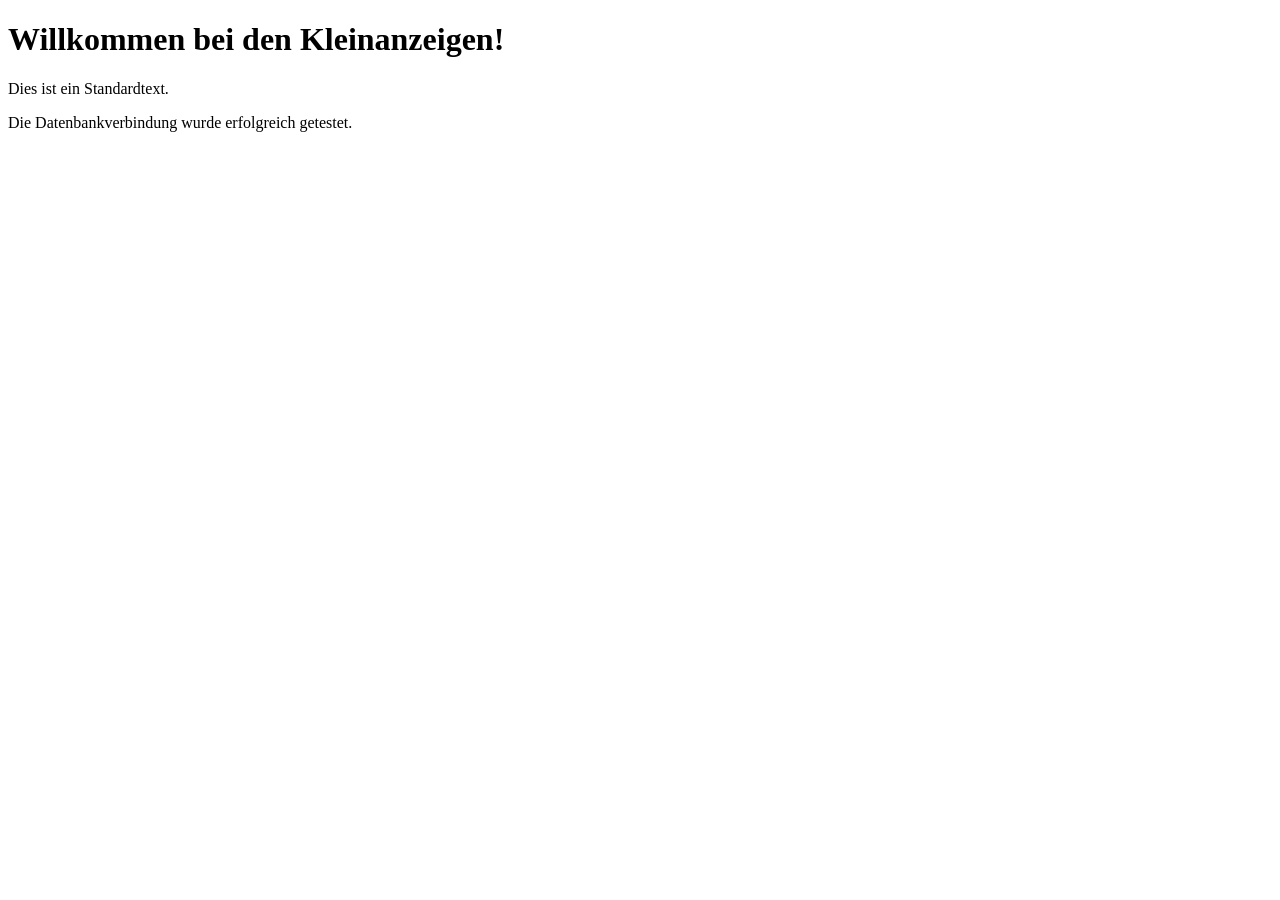
<file: src/main/resources/templates/index.html>
<!DOCTYPE html>
<html lang="en" xmlns:th="http://www.thymeleaf.org">
<head>
    <meta charset="UTF-8">
    <title>Kleinanzeigen App</title>
</head>
<body>
    <h1>Willkommen bei den Kleinanzeigen!</h1>
    <p th:text="${message}">Dies ist ein Standardtext.</p>
    <p>Die Datenbankverbindung wurde erfolgreich getestet.</p>
</body>
</html>
</file>
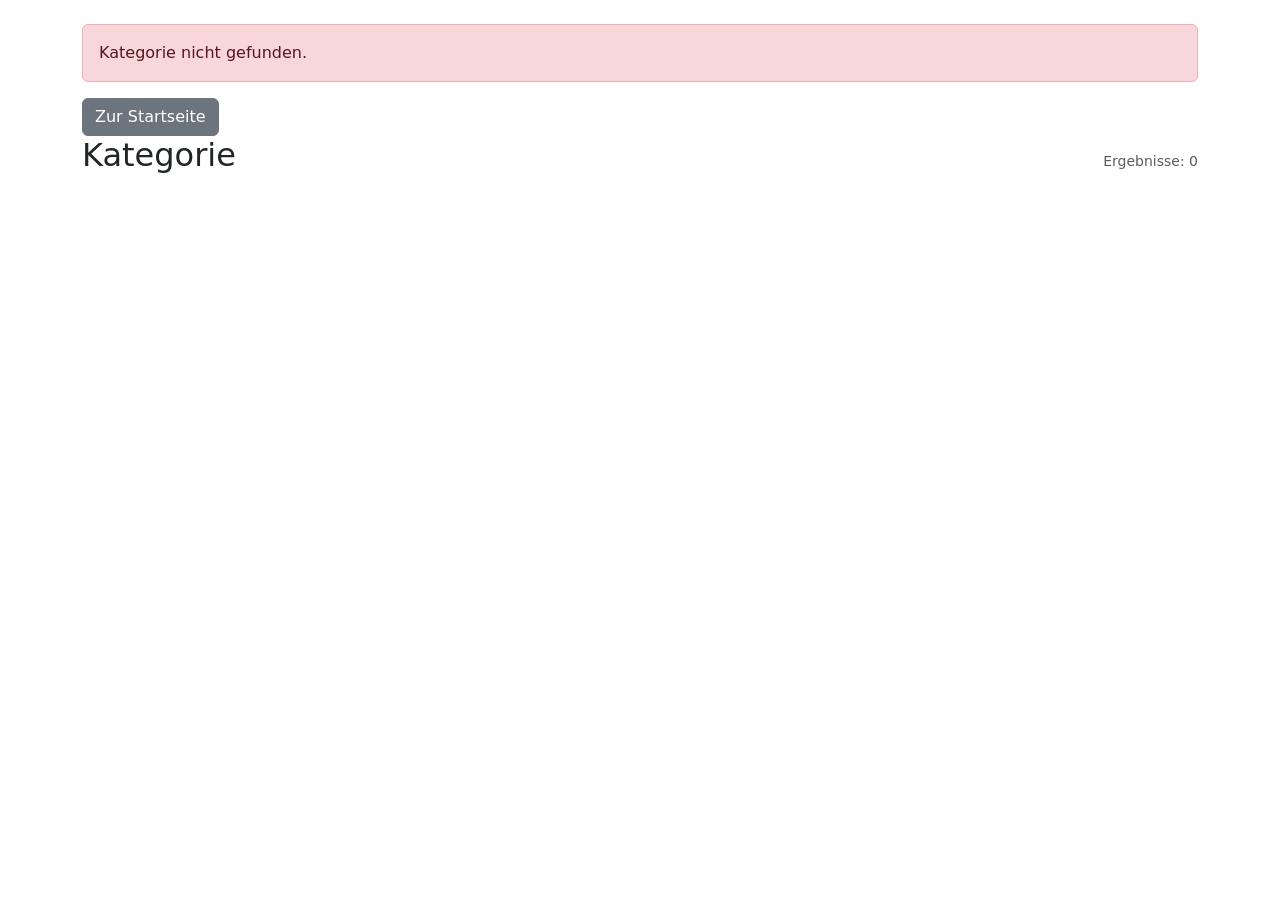
<file: src/main/resources/templates/categories.html>
<!DOCTYPE html>
<html xmlns:th="http://www.thymeleaf.org" lang="de">
<head>
    <meta charset="UTF-8" />
    <meta name="viewport" content="width=device-width, initial-scale=1" />
    <title th:text="'Kategorie: ' + (${category != null} ? ${category} : 'Unbekannt')">Kategorie</title>

    <link href="https://cdn.jsdelivr.net/npm/bootstrap@5.3.0/dist/css/bootstrap.min.css" rel="stylesheet"/>
    <link href="https://cdn.jsdelivr.net/npm/bootstrap-icons@1.11.3/font/bootstrap-icons.css" rel="stylesheet">
    <link rel="stylesheet" th:href="@{/css/styles.css}" />
</head>
<body>
<!-- navbar -->
<div th:replace="~{fragments/navbar :: navbar(${category})}"></div>


<main class="container my-4">
    <div th:if="${errorMessage != null}">
        <div class="alert alert-danger" th:text="${errorMessage}">Kategorie nicht gefunden.</div>
        <a href="/" class="btn btn-secondary">Zur Startseite</a>
    </div>

    <div>
        <div class="d-flex justify-content-between align-items-baseline mb-3">
            <h2 th:text="${category}">Kategorie</h2>
            <small class="text-muted" th:text="'Ergebnisse: ' + ${totalElements}">Ergebnisse: 0</small>
        </div>

        <!-- ads -->
        <div th:replace="~{fragments/ad-list-horizontal-paged :: ad-list-horizontal-paged(${'categories/' + category}, 'Für diese Kategorie wurden noch keine Anzeigen veröffentlicht.')}"></div>
    </div>
</main>

<script src="https://cdn.jsdelivr.net/npm/bootstrap@5.3.0/dist/js/bootstrap.bundle.min.js"></script>
</body>
</html>
</file>
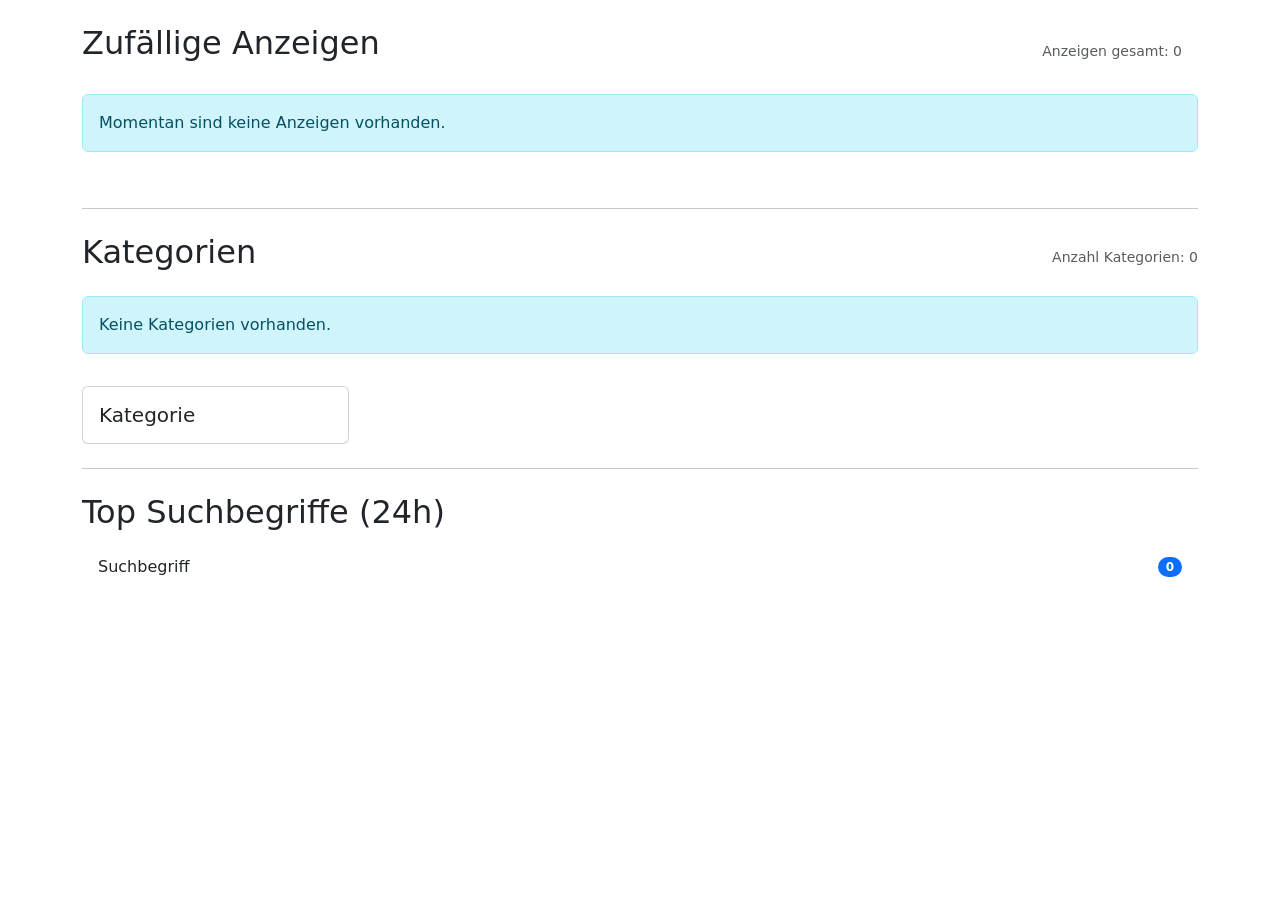
<file: src/main/resources/templates/home.html>
<!DOCTYPE html>
<html xmlns:th="http://www.thymeleaf.org" lang="de">
<head>
    <meta charset="UTF-8" />
    <meta name="viewport" content="width=device-width, initial-scale=1" />
    <title>Kleinanzeigen - Startseite</title>

    <!-- Bootstrap CSS (CDN) -->
    <link href="https://cdn.jsdelivr.net/npm/bootstrap@5.3.0/dist/css/bootstrap.min.css" rel="stylesheet"/>
    <link href="https://cdn.jsdelivr.net/npm/bootstrap-icons@1.11.3/font/bootstrap-icons.css" rel="stylesheet">

    <!-- own CSS -->
    <link rel="stylesheet" th:href="@{/css/styles.css}" />
</head>
<body>
<!-- navbar -->
<div th:replace="~{fragments/navbar :: navbar(${null})}"></div>

<main class="container my-4">

    <!-- Random ads -->
    <section>
        <div class="d-flex justify-content-between align-items-center mb-3">
            <h2 class="mb-3">Zufällige Anzeigen</h2>
            <div>
                <small class="text-muted me-3">Anzeigen gesamt: <span th:text="${adCount}">0</span></small>
            </div>
        </div>
        <div class="row g-3">
            <div class="col-12" th:if="${#lists.isEmpty(randomAds)}">
                <div class="alert alert-info">Momentan sind keine Anzeigen vorhanden.</div>
            </div>

            <div class="col-sm-6 col-md-4 col-lg-3" th:each="ad : ${randomAds}">
                <div th:replace="~{fragments/ad-card :: ad-card(${ad})}"></div>
            </div>
        </div>
    </section>

    <hr class="my-4"/>

    <!-- Categories -->
    <section>
        <div class="d-flex justify-content-between align-items-center mb-3">
            <h2>Kategorien</h2>
            <div>
                <small class="text-muted">Anzahl Kategorien: <span th:text="${categoryCount}">0</span></small>
            </div>
        </div>

        <div class="row g-3">
            <div class="col-12" th:if="${#lists.isEmpty(categories)}">
                <div class="alert alert-info">Keine Kategorien vorhanden.</div>
            </div>

            <div class="col-6 col-md-4 col-lg-3" th:each="cat : ${categories}">
                <a th:href="@{'/categories/' + ${cat}}" class="text-decoration-none text-dark">
                    <div class="card category-card h-100">
                        <div class="card-body">
                            <h5 class="card-title mb-0" th:text="${cat}">Kategorie</h5>
                        </div>
                    </div>
                </a>
            </div>
        </div>
    </section>

    <hr class="my-4"/>

    <!-- Top Search Terms -->
    <section th:if="${!#lists.isEmpty(topSearchTerms)}">
        <h2 class="mb-3">Top Suchbegriffe (24h)</h2>
        <ul class="list-group list-group-flush">
            <li class="list-group-item d-flex justify-content-between align-items-center"
                th:each="term : ${topSearchTerms}">
                <span th:text="${term.term}">Suchbegriff</span>
                <span class="badge bg-primary rounded-pill" th:text="${term.count}">0</span>
            </li>
        </ul>
    </section>
</main>

<!-- Bootstrap JS (optional) -->
<script src="https://cdn.jsdelivr.net/npm/bootstrap@5.3.0/dist/js/bootstrap.bundle.min.js"></script>
</body>
</html>
</file>
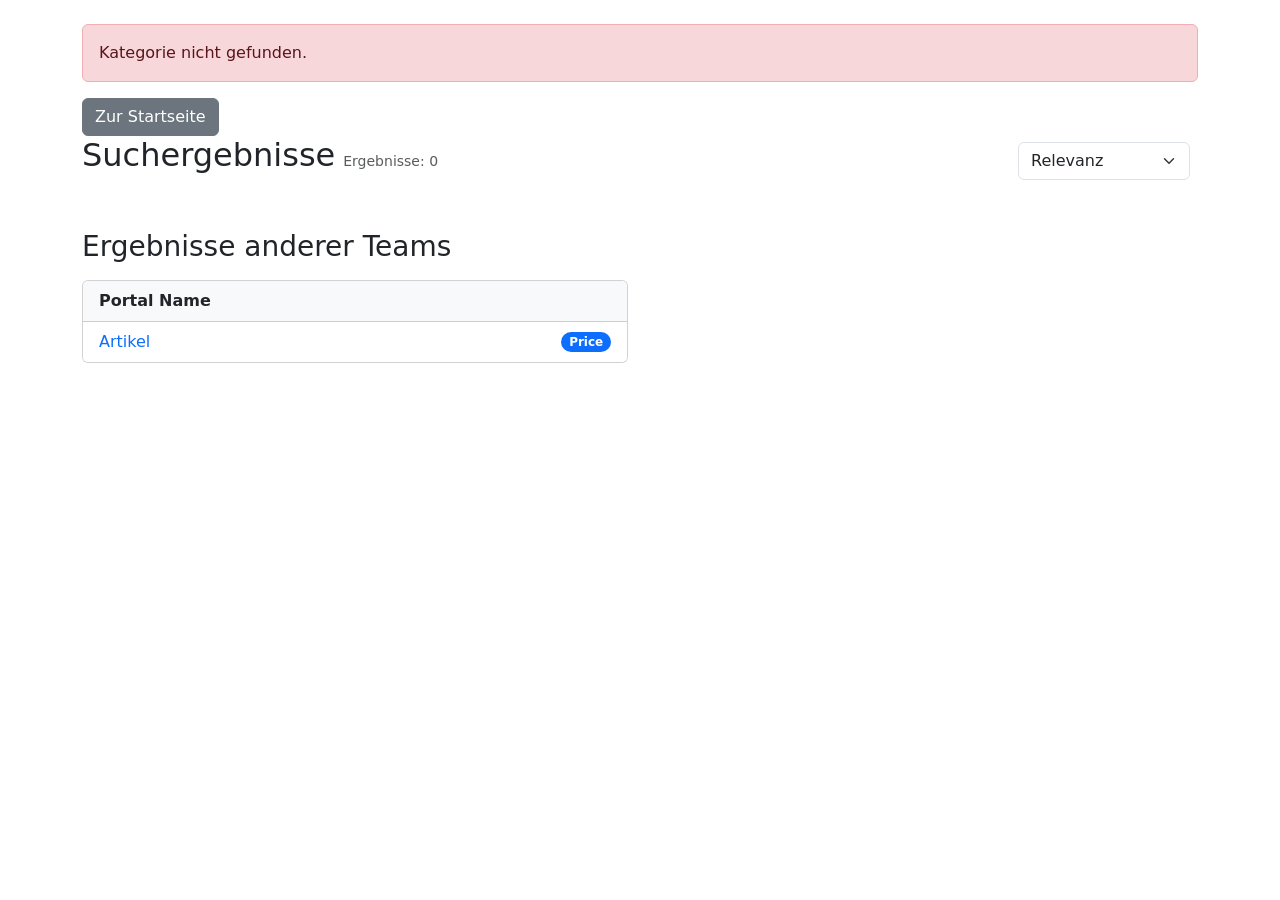
<file: src/main/resources/templates/search.html>
<!DOCTYPE html>
<html xmlns:th="http://www.thymeleaf.org" lang="de">
<head>
    <meta charset="UTF-8" />
    <meta name="viewport" content="width=device-width, initial-scale=1" />
    <title>Suchergebnisse</title>

    <link href="https://cdn.jsdelivr.net/npm/bootstrap@5.3.0/dist/css/bootstrap.min.css" rel="stylesheet"/>
    <link href="https://cdn.jsdelivr.net/npm/bootstrap-icons@1.11.3/font/bootstrap-icons.css" rel="stylesheet">
    <link rel="stylesheet" th:href="@{/css/styles.css}" />
</head>
<body>
<!-- navbar -->
<div th:replace="~{fragments/navbar :: navbar(${category})}"></div>

<main class="container my-4">
    <div th:if="${errorMessage != null}">
        <div class="alert alert-danger" th:text="${errorMessage}">Kategorie nicht gefunden.</div>
        <a href="/" class="btn btn-secondary">Zur Startseite</a>
    </div>

    <div>
        <div class="d-flex justify-content-between align-items-baseline mb-3">
            <div class="d-flex align-items-baseline gap-2">
                <h2>Suchergebnisse</h2>
                <small class="text-muted" th:text="'Ergebnisse: ' + ${totalElements}">Ergebnisse: 0</small>
            </div>
            <form class="d-flex align-items-center" method="get" action="/search">
                <input type="hidden" name="title" th:if="${title != null}" th:value="${title}"/>
                <input type="hidden" name="category" th:if="${category != null}" th:value="${category}"/>
                <input type="hidden" name="address" th:if="${address != null}" th:value="${address}"/>
                <input type="hidden" name="radius" th:if="${radius != null}" th:value="${radius}"/>

                <select name="sort" class="form-select me-2" onchange="this.form.submit()">
                    <option value="relevance"  th:if="${title != null && !title.isBlank()}" th:selected="${sort == 'relevance'}" >Relevanz</option>
                    <option value="distance"  th:if="${address != null}" th:selected="${sort == 'distance'}" >Distance</option>
                    <option value="title_asc" th:selected="${sort == 'title_asc'}">Bezeichnung ↑</option>
                    <option value="title_desc" th:selected="${sort == 'title_desc'}">Bezeichnung ↓</option>
                    <option value="price_asc" th:selected="${sort == 'price_asc'}">Preis ↑</option>
                    <option value="price_desc" th:selected="${sort == 'price_desc'}">Preis ↓</option>
                </select>
            </form>
        </div>

        <!-- ads -->
        <div th:replace="~{fragments/ad-list-horizontal-paged :: ad-list-horizontal-paged(
                'search?title=' + ${title}
                + (${category == null} ? '' : '&category=' + ${category})
                + (${address == null} ? '' : '&address=' + ${address})
                + (${radius == null} ? '' : '&radius=' + ${radius}), 'Keine Suchergebnisse.')}"></div>

        <!-- external results -->
        <div class="mt-5" th:if="${externalResults != null and !externalResults.isEmpty()}">
            <h3 class="mb-3">Ergebnisse anderer Teams</h3>
            <div class="row">
                <div class="col-md-6 mb-4" th:each="portalResult : ${externalResults}">
                    <div class="card h-100">
                        <div class="card-header bg-light fw-bold" th:text="${portalResult.portal}">Portal Name</div>
                        <ul class="list-group list-group-flush">
                            <li class="list-group-item d-flex justify-content-between align-items-center"
                                th:each="result : ${portalResult.results}">
                                <a class="text-decoration-none text-truncate" style="max-width: 70%;" target="_blank"
                                   th:href="${result.url}" th:text="${result.article}">Artikel</a>
                                <span class="badge bg-primary rounded-pill"
                                      th:text="${result.price} + ' €'">Price</span>
                            </li>
                        </ul>
                    </div>
                </div>
            </div>
        </div>
    </div>
</main>

<script src="https://cdn.jsdelivr.net/npm/bootstrap@5.3.0/dist/js/bootstrap.bundle.min.js"></script>
</body>
</html>
</file>
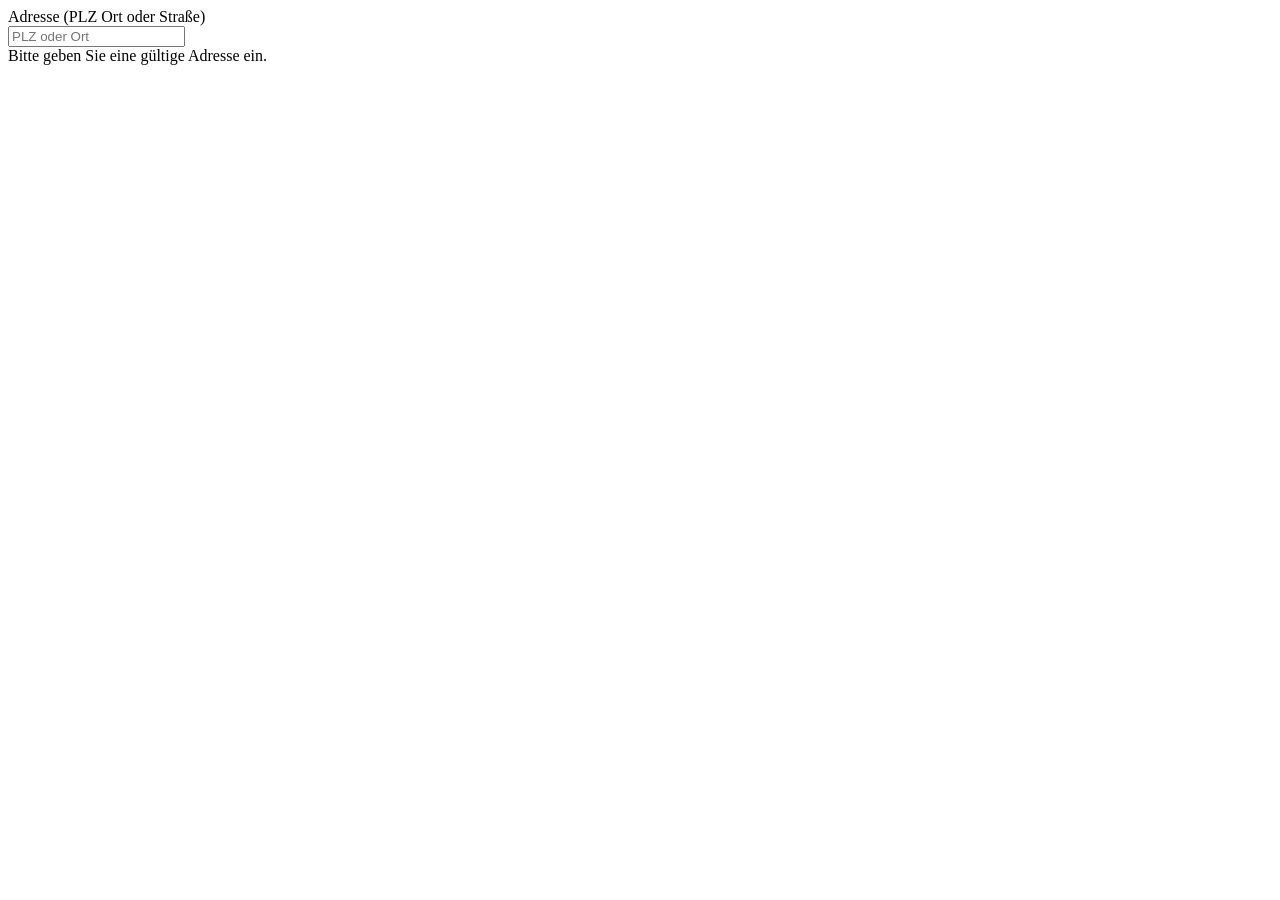
<file: src/main/resources/templates/fragments/ad-address-form.html>
<!DOCTYPE html>
<html xmlns:th="http://www.thymeleaf.org" lang="de">
<div th:fragment="ad-address-form(ad)" class="d-flex flex-column gap-3">
    <div class="">
        <label class="form-label">Adresse (PLZ Ort oder Straße)</label>
        <div class="input-group">
            <input id="addressInput"
                   name="address"
                   class="form-control"
                   th:value="${ad != null} ? ${ad.address} : ''"
                   placeholder="PLZ oder Ort"/>
            <div id="addressFeedback" class="invalid-feedback">Bitte geben Sie eine gültige Adresse ein.</div>
        </div>
    </div>

    <!-- inline small map for preview -->
    <div id="formMap" class="flex-fill" style="height: 240px;"></div>
    <!-- map -->
    <script th:inline="javascript">
        /*<![CDATA[*/
        document.addEventListener("DOMContentLoaded", () => {
            const addressInput = document.getElementById("addressInput");
            const feedback = document.getElementById("addressFeedback");
            const form = addressInput.closest('form');

            const GERMANY_CENTER_LAT = 51.1657;
            const GERMANY_CENTER_LON = 10.4515;
            const GERMANY_ZOOM = 6;

            // Leaflet Map setup (if you have a map element in the form)
            let map, marker;
            function ensureMap(lat = 49.0, lon = 11.0, zoom = 6) {
                if (!map) {
                    map = L.map('formMap').setView([lat, lon], zoom);
                    L.tileLayer('https://{s}.tile.openstreetmap.org/{z}/{x}/{y}.png').addTo(map);
                } else {
                    map.setView([lat, lon], zoom);
                }
            }

            function setMarker(lat, lon) {
                ensureMap(lat, lon, 13);
                if (!marker) {
                    marker = L.marker([lat, lon], { draggable: true }).addTo(map);
                    marker.on('dragend', (e) => {
                        const p = e.target.getLatLng();
                        // update lastValidLocation when user drags marker
                        lastValidLocation = { lat: p.lat, lon: p.lng, display: addressInput.value || '' };
                    });
                } else {
                    marker.setLatLng([lat, lon]);
                }
            }

            // lastValidLocation kept in JS only (not submitted)
            let lastValidLocation = null;
            let lastQueried = addressInput.value ? addressInput.value.trim() : "";
            let pending = false;

            async function geocode(address) {
                const url = `https://nominatim.openstreetmap.org/search?format=json&limit=1&q=${encodeURIComponent(address)}`;
                try {
                    const res = await fetch(url, { headers: { 'Accept': 'application/json', 'User-Agent': 'my-app/1.0 (email@example.com)' }});
                    if (!res.ok) return null;
                    const data = await res.json();
                    if (!data || data.length === 0) return null;
                    return { lat: Number(data[0].lat), lon: Number(data[0].lon), display: data[0].display_name };
                } catch (err) {
                    console.error("Geocode error", err);
                    return null;
                }
            }

            function markInvalid(msg) {
                addressInput.classList.add('is-invalid');
                addressInput.setAttribute('aria-invalid', 'true');
                feedback.textContent = msg;
                lastValidLocation = null;
            }
            function clearInvalid() {
                addressInput.classList.remove('is-invalid');
                addressInput.removeAttribute('aria-invalid');
                feedback.textContent = '';
            }

            async function validateAndSetLocationFromAddress() {
                const raw = addressInput.value ? addressInput.value.trim() : "";
                if (!raw) {
                    markInvalid('Bitte geben Sie eine Adresse ein.');
                    return false;
                }
                // verhindere doppelte Abfragen
                if (raw === lastQueried || pending) return !!lastValidLocation;

                pending = true;
                addressInput.classList.add('is-loading');
                const loc = await geocode(raw);
                addressInput.classList.remove('is-loading');
                pending = false;

                if (!loc) {
                    markInvalid('Adresse nicht gefunden. Bitte präzisieren Sie (z. B. Straße + Hausnummer oder PLZ + Ort).');
                    lastQueried = raw;
                    return false;
                }
                // erfolgreich
                clearInvalid();
                lastQueried = raw;
                lastValidLocation = loc; // {lat,lon,display}
                setMarker(loc.lat, loc.lon);
                return true;
            }

            addressInput.addEventListener('blur', async () => {
                validateAndSetLocationFromAddress();
            });

            const serverLocation = /*[[${ad != null and ad.location != null} ? ${ad.location} : null]]*/ null;
            const hasServerLocation = serverLocation !== null;
            if (hasServerLocation) {
                const lon = serverLocation.x;
                const lat = serverLocation.y;
                // setze lastValidLocation damit submit/validation passt
                lastValidLocation = { lat: lat, lon: lon, display: /*[[${ad.address}]]*/ '' };
                setMarker(lat, lon);
            } else {
                // if no server-coordinates but server-address, try to geocode it
                const initialAddress = addressInput.value ? addressInput.value.trim() : "";
                if (initialAddress) {
                    // rufe die gleiche Funktion einmal auf (ohne auf das blur-Event warten)
                    validateAndSetLocationFromAddress();
                } else {
                    // set default map view to germany
                    ensureMap(GERMANY_CENTER_LAT, GERMANY_CENTER_LON, GERMANY_ZOOM)
                }
            }

            // remove invalid state when user types again
            addressInput.addEventListener('input', () => {
                if (addressInput.classList.contains('is-invalid')) clearInvalid();
            });

            // Prevent submit if address not validated client-side
            form.addEventListener('submit', (e) => {
                // You may allow submit even if lastValidLocation==null so server re-geocodes, but here we block
                if (!lastValidLocation) {
                    e.preventDefault();
                    markInvalid('Adresse wurde nicht verifiziert. Bitte überprüfen Sie Ihre Eingabe oder markieren Sie den Ort auf der Karte.');
                }
            });
        });
        /*]]>*/
        //# sourceURL=debugMapFormJS.js
    </script>
</div>
</file>
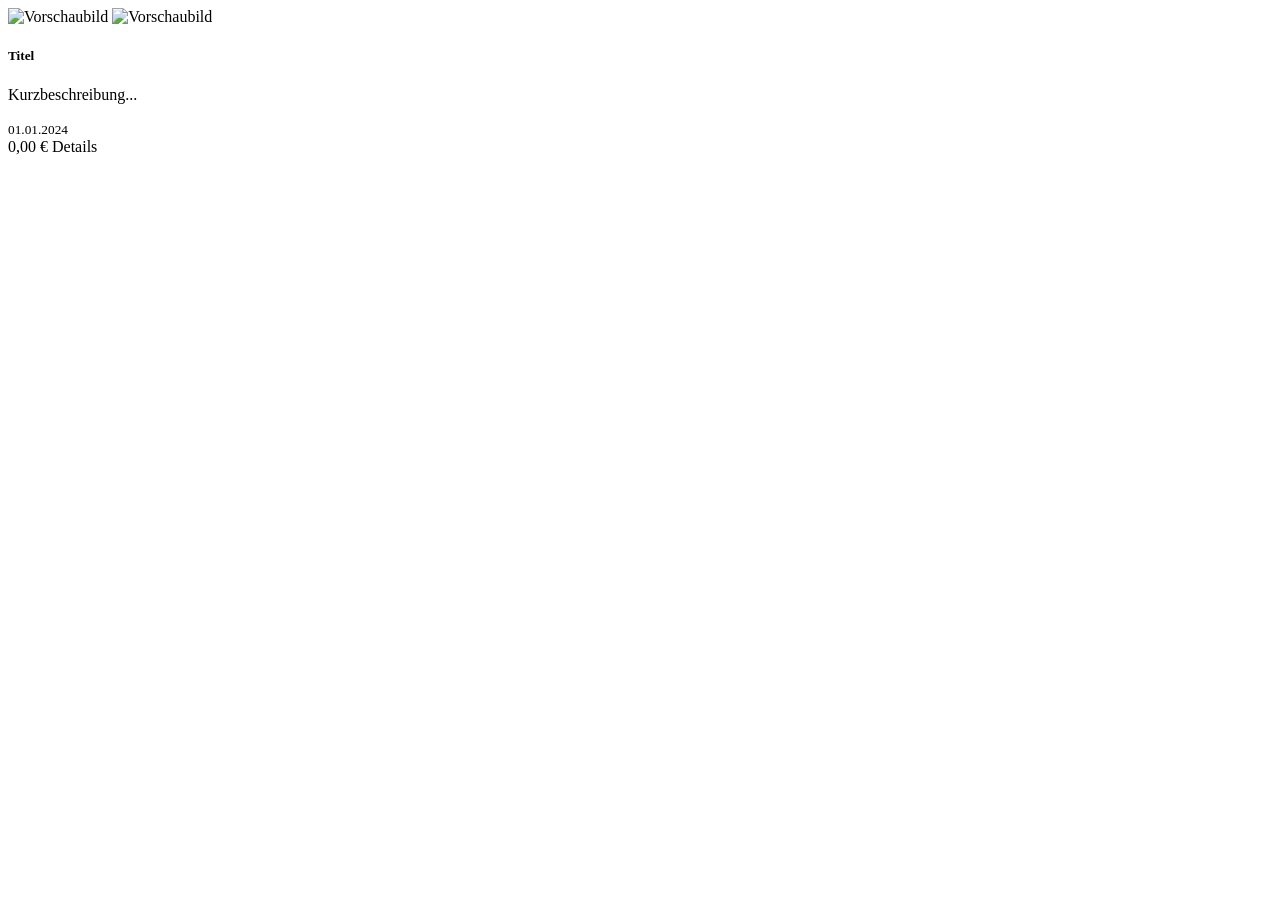
<file: src/main/resources/templates/fragments/ad-card.html>
<!DOCTYPE html>
<html xmlns:th="http://www.thymeleaf.org" lang="de">
<div th:fragment="ad-card(ad)" class="card h-100" style="width: 100%;">
    <a th:href="@{'/ads/' + ${ad.id}}" class="card-img-top" style="height:180px; object-fit:cover;">
        <img alt="Vorschaubild" class="card-img-top" style="height:180px; object-fit:cover;"
             th:if="${ad.imageId != null}" th:src="@{'/images/' + ${ad.imageId}}">
        <img alt="Vorschaubild" class="card-img-top" style="height:180px; object-fit:cover;"
             th:if="${ad.imageId == null}" th:src="@{/images/placeholder.png}">
    </a>
    <div class="card-body d-flex flex-column">
        <a th:href="@{'/ads/' + ${ad.id}}" class="text-decoration-none text-dark link-underline-opacity-0 link-underline-opacity-100-hover">
            <div class="d-flex justify-content-between align-items-start">
                <h5 class="card-title text-truncate" th:text="${ad.title}">Titel</h5>
                <div class="d-flex gap-2">
                    <div class="badge bg-info text-dark d-flex align-items-center gap-1" th:if="${ad.numberOfComments > 0}">
                        <i class="bi bi-chat-square-text-fill"></i>
                        <span class="mt-auto" th:text="${ad.numberOfComments}"></span>
                    </div>
                    <div class="badge bg-info text-dark d-flex align-items-center gap-1" th:if="${ad.distanceKm != null}">
                        <i class="bi bi-geo-fill"></i>
                        <span class="mt-auto" th:text="${#numbers.formatDecimal(ad.distanceKm, 1, 'COMMA', 2, 'POINT')} + ' km'"></span>
                    </div>
                </div>
            </div>
        </a>
        <p class="card-text text-truncate" th:text="${ad.description}">Kurzbeschreibung...</p>
        <div class="mt-auto d-flex justify-content-between align-items-center">
            <small class="text-muted" th:text="${#temporals.format(ad.publishedAt, 'dd.MM.yyyy HH:mm')}">01.01.2024</small>
            <div>
                <span class="fw-bold me-2" th:text="${#numbers.formatDecimal(ad.price, 1, 'COMMA', 2, 'POINT')} + ' €'">0,00 €</span>
                <a th:href="@{'/ads/' + ${ad.id}}" class="btn btn-sm btn-outline-primary">Details</a>
            </div>
        </div>
    </div>
</div>
</file>
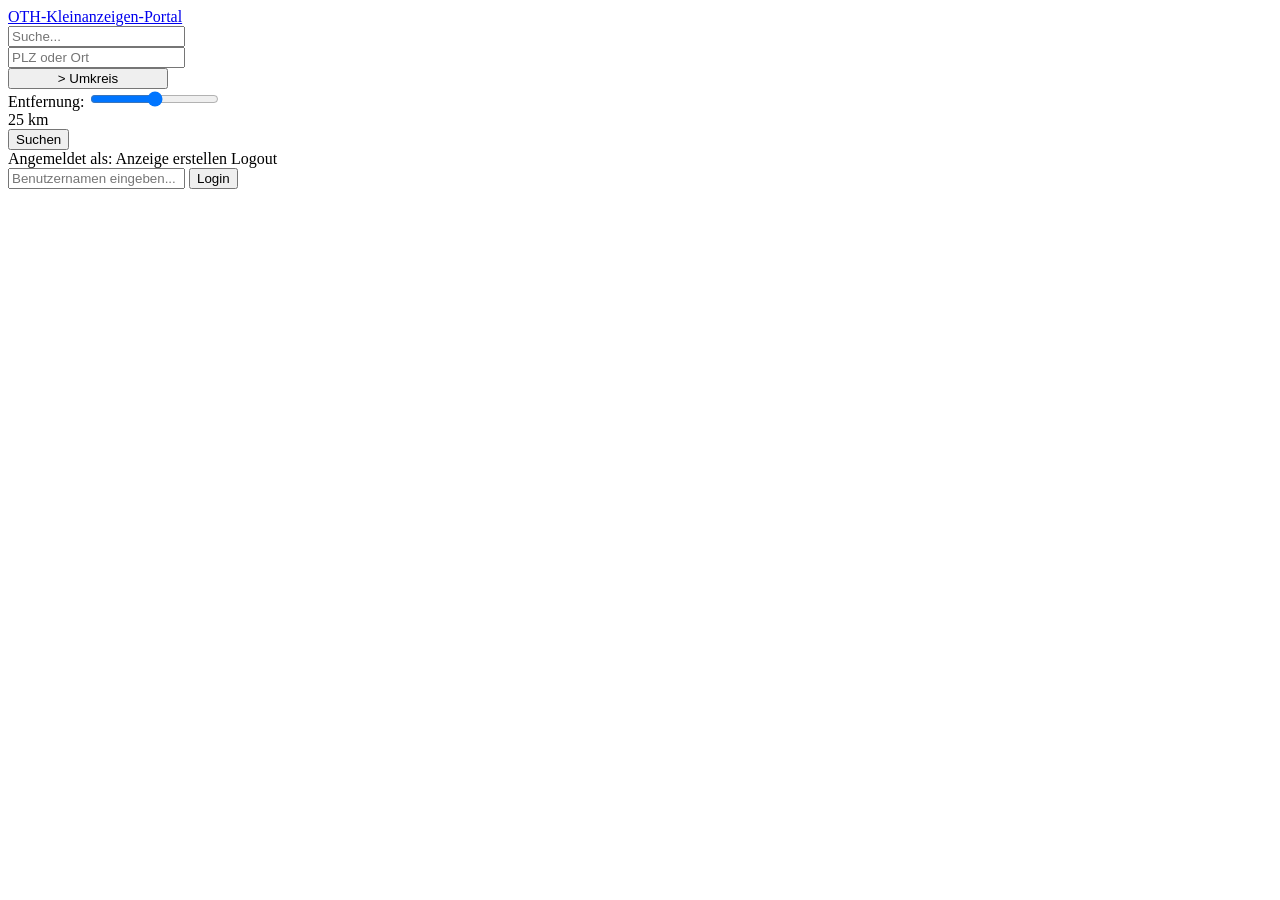
<file: src/main/resources/templates/fragments/navbar.html>
<!DOCTYPE html>
<html xmlns:th="http://www.thymeleaf.org" lang="de">
<nav th:fragment="navbar(category)" class="navbar navbar-expand-lg navbar-light bg-light">
    <div class="container d-flex align-items-center">
        <a class="navbar-brand" href="/">OTH-Kleinanzeigen-Portal</a>
        <div class="middle-div flex-grow-1 mx-2" style="max-width: 60%;">
            <form action="/search" class="d-flex ms-auto position-relative" method="get"
                  onsubmit="pruneEmptyInputs(this)">
                <div class="me-2 position-relative" style="flex: 3;">
                    <input aria-label="Search"
                           autocomplete="off"
                           class="form-control"
                           id="searchInput"
                           name="title"
                           placeholder="Suche..."
                           th:value="${param.title}"
                           type="search"/>
                    <div class="list-group position-absolute w-100 z-3 d-none" id="autocomplete-results"
                         style="top: 100%;">
                        <!-- Results will be injected here -->
                    </div>
                </div>

                <script>
                    const searchInput = document.getElementById('searchInput');
                    const resultsContainer = document.getElementById('autocomplete-results');

                    searchInput.addEventListener('input', function () {
                        const term = this.value.trim();
                        if (term.length < 2) {
                            resultsContainer.classList.add('d-none');
                            return;
                        }

                        fetch('/autocomplete?term=' + encodeURIComponent(term))
                            .then(response => response.json())
                            .then(data => {
                                if (data.length === 0) {
                                    resultsContainer.classList.add('d-none');
                                    return;
                                }

                                resultsContainer.innerHTML = '';
                                data.forEach(item => {
                                    const button = document.createElement('button');
                                    button.type = 'button';
                                    button.className = 'list-group-item list-group-item-action d-flex justify-content-between align-items-center';

                                    let content = `<span>${item.text}</span>`;
                                    if (item.type === 'trend') {
                                        content = `<span><i class="bi bi-fire text-danger me-2"></i>${item.text}</span>
                                                   <span class="badge bg-warning text-dark rounded-pill" style="font-size: 0.7rem;">Trend</span>`;
                                    } else {
                                        content = `<span><i class="bi bi-search text-muted me-2"></i>${item.text}</span>`;
                                    }

                                    button.innerHTML = content;
                                    button.addEventListener('click', () => {
                                        searchInput.value = item.text;
                                        resultsContainer.classList.add('d-none');
                                        searchInput.closest('form').submit();
                                    });
                                    resultsContainer.appendChild(button);
                                });
                                resultsContainer.classList.remove('d-none');
                            });
                    });

                    // Close dropdown when clicking outside
                    document.addEventListener('click', function (e) {
                        if (!searchInput.contains(e.target) && !resultsContainer.contains(e.target)) {
                            resultsContainer.classList.add('d-none');
                        }
                    });
                </script>

                <!-- address -->
                <input type="text"
                       name="address"
                       class="form-control me-2"
                       style="flex: 1;"
                       placeholder="PLZ oder Ort"
                       th:value="${address}">

                <!-- radius -->
                <div class="dropdown">
                    <button class="btn btn-outline-secondary dropdown-toggle"
                            type="button"
                            data-bs-toggle="dropdown"
                            aria-expanded="false"
                            style="min-width: 160px; max-width: 160px"
                            id="radiusToggle"
                            th:text="${radius != null} ? 'Umkreis: ' + ${radius} + ' km' : 'Umkreis wählen'">>
                        Umkreis
                    </button>

                    <!-- slider -->
                    <div class="dropdown-menu p-3" style="min-width: 250px;">
                        <label for="radiusSlider" class="form-label mb-1">Entfernung:</label>

                        <input type="range"
                               id="radiusSlider"
                               min="0"
                               th:max="${radiusOptions.size()-1}"
                               step="1"
                               class="form-range"
                               th:value="${radiusOptions.indexOf(radius) ?: 3}">
                        <!--TODO only send address and radius if necessary -> same with title in general-->
                        <div class="text-center mt-2">
                            <span id="radiusValue" class="fw-semibold" th:text="${radius != null ? radius + ' km' : '25 km'}">25 km</span>
                        </div>
                    </div>
                    <script th:inline="javascript">
                        function getCookie(name) {
                            const value = `; ${document.cookie}`;
                            const parts = value.split(`; ${name}=`);
                            if (parts.length === 2) return parts.pop().split(';').shift();
                        }

                        document.addEventListener("DOMContentLoaded", () => {
                            /*<![CDATA[*/
                            const radiusMap = /*[[${radiusOptions}]]*/null;
                            /*]]>*/
                            const slider = document.getElementById("radiusSlider");
                            const display = document.getElementById("radiusValue");
                            const button = document.getElementById("radiusToggle");


                            if (!slider) return;

                            // Helfer: setze / erstelle hidden input "radius" in *allen* such-forms (action="/search")
                            function setRadiusOnAllSearchForms(radiusKm) {
                                // Wähle alle Formulare, die auf /search submitten (Sort-Form & Search-Form)
                                const forms = document.querySelectorAll('form[action="/search"]');
                                forms.forEach(form => {
                                    let inp = form.querySelector('input[name="radius"]');
                                    if (!inp) {
                                        inp = document.createElement("input");
                                        inp.type = "hidden";
                                        inp.name = "radius";
                                        // optional: markiere den Ersteller
                                        inp.dataset.owner = "radius-sync";
                                        form.appendChild(inp);
                                    }
                                    inp.value = String(radiusKm);
                                });
                            }

                            function removeRadiusFromAllSearchForms() {
                                const forms = document.querySelectorAll('form[action="/search"]');
                                forms.forEach(form => {
                                    const inp = form.querySelector('input[name="radius"]');
                                    if (inp) inp.remove();
                                });
                            }

                            // If address exists, we want to send radius; otherwise remove radius inputs
                            const addressField = document.querySelector("input[name='address']");

                            const updateDisplay = () => {
                                const idx = Number(slider.value);
                                const radiusKm = radiusMap[idx];
                                display.textContent = radiusKm + " km";

                                // Button text — besser: inner span (avoid layout jump)
                                const span = button.querySelector("span");
                                if (span) span.textContent = "Umkreis: " + radiusKm + " km";
                                else button.textContent = "Umkreis: " + radiusKm + " km";

                                // only add/send radius when address is filled
                                const addr = addressField ? addressField.value.trim() : "";
                                if (addr !== "") {
                                    setRadiusOnAllSearchForms(radiusKm);
                                } else {
                                    removeRadiusFromAllSearchForms();
                                }

                                console.debug("slider update:", { idx, radiusKm, address: addr });
                            };

                            addressField.addEventListener("input", updateDisplay);
                            slider.addEventListener("input", updateDisplay);
                            updateDisplay();
                        });
                        //# sourceURL=debugRadiusJS.js
                    </script>
                </div>
                <!-- only add if category != null -->
                <input type="hidden" name="category"
                       th:if="${category != null}"
                       th:value="${category}" />
                <button class="btn btn-outline-primary" type="submit">Suchen</button>
            </form>
            <script>
                function pruneEmptyInputs(form) {
                    const controls = form.querySelectorAll('input, select, textarea');
                    controls.forEach(c => {
                        // ignore controls without name (they aren't submitted anyway)
                        if(!c.name) return;

                        // for checkboxes/radios: submit only if checked
                        if((c.type === 'checkbox' || c.type === 'radio') && !c.checked) {
                            // remove name so it won't be submitted
                            c.removeAttribute('name');
                            return;
                        }

                        // for other controls: if empty string -> remove name to avoid name=
                        const value = (c.value || '').toString().trim();
                        if(value === '') {
                            c.removeAttribute('name'); // alternative: c.disabled = true;
                        }
                    });

                    // Note: we don't return false -> allow normal submit to continue
                }
                //# sourceURL=debugRemoveAttributesJS.js
            </script>
        </div>
        <!-- User/Login -->
        <div>
            <div class="d-flex align-items-center" th:if="${userId != null}">
                <span class="border border-success rounded px-2 py-1 bg-success-subtle ms-2">Angemeldet als: <strong th:text="${userId}"></strong></span>
                <a class="btn btn-sm btn-primary ms-2" th:href="@{/ads/new}">Anzeige erstellen</a>
                <a class="btn btn-sm btn-outline-danger ms-2" th:href="@{/logout}">Logout</a>
            </div>
            <div th:unless="${userId != null}">
                <form class="d-flex" method="post" th:action="@{/login}">
                    <input class="form-control me-2" name="username" placeholder="Benutzernamen eingeben..." required
                           type="text"/>
                    <button class="btn btn-primary" type="submit">Login</button>
                </form>
            </div>
        </div>
    </div>
</nav>
</file>
